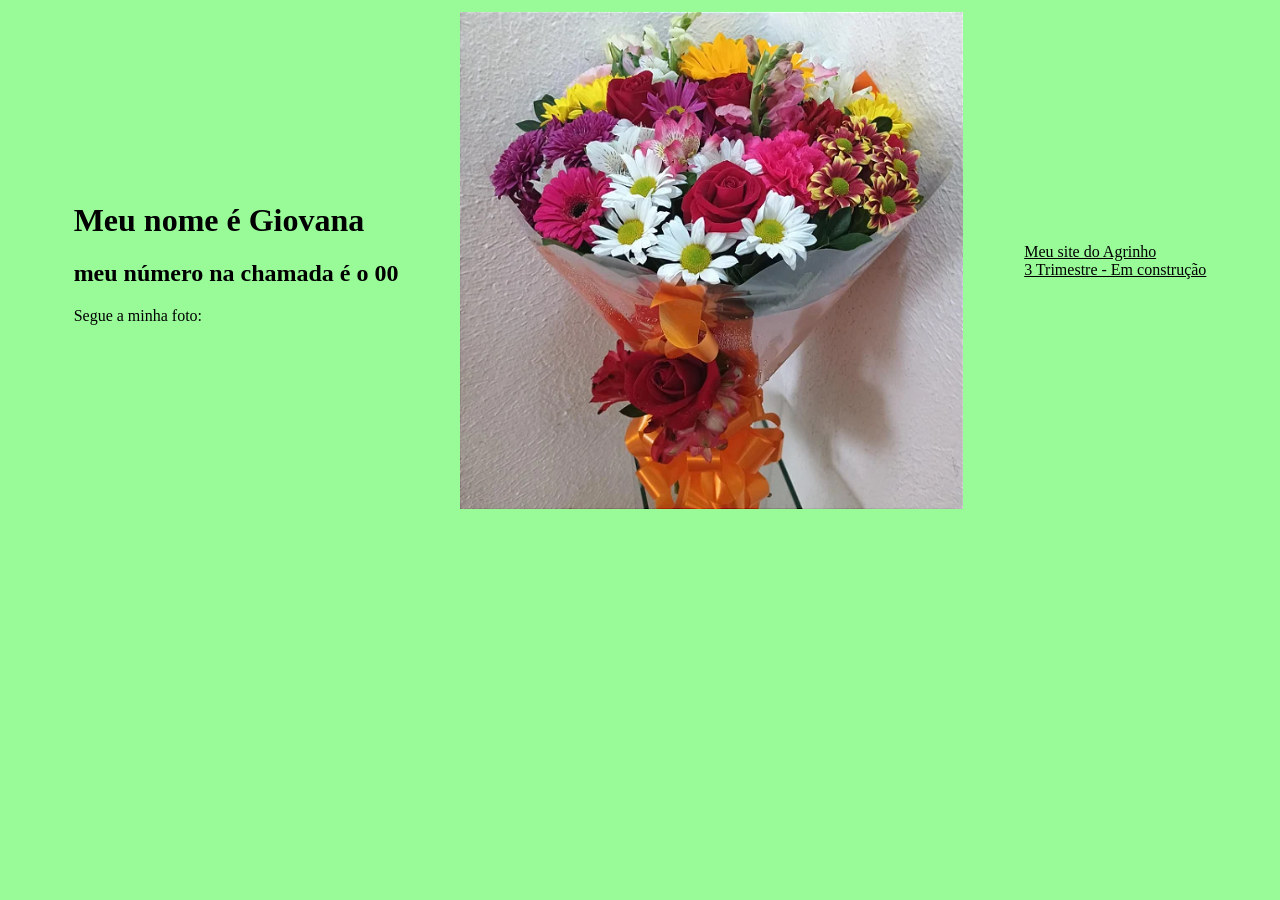
<file: index.html>
<!DOCTYPE html>
<html lang="en">
<head>
    <meta charset="UTF-8">
    <meta name="viewport" content="width=device-width, initial-scale=1.0">
    <title>Document</title>
    <link rel="stylesheet" href="style.css">
</head>
<body>
    <div>
        <h1 class="nomes">Meu nome é Giovana</h1>
        <h2>meu número na chamada é o 00</h2>
        <p>Segue a minha foto:</p>

    </div>
    <img class="foto" src="./imagem flor.webp" alt="Foto da Giovana">
    <div class="links">

        <a href="./agrinho.html">Meu site do Agrinho</a>
        <a href="#">3 Trimestre - Em construção</a>
    </div>
</body>
</html>
</file>
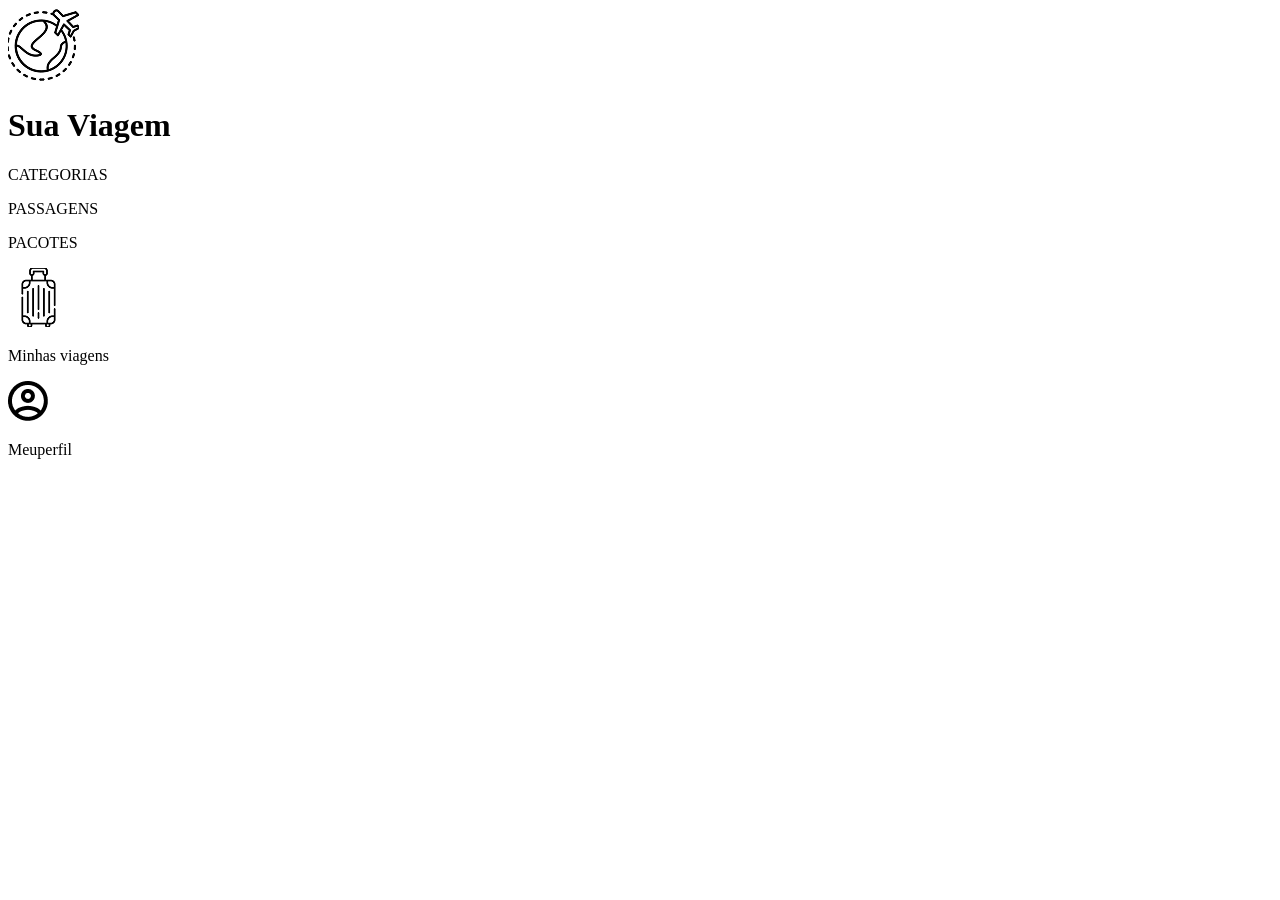
<file: agrinho.html>
<!DOCTYPE html>
<html lang="pt-br">
<head>
    <meta charset="UTF-8">
    <meta name="viewport" content="width=device-width, initial-scale=1.0">
    <title>Sua viagem</title>
</head>
<body>
    <header>
        <img src="./logo.png" alt="logo mundo avião em volta">
        <h1>Sua Viagem</h1>
        <p>CATEGORIAS</p>
        <p>PASSAGENS </p>
        <p>PACOTES</p>
        <img src="./bagagem 1.png" alt="">
        <p>Minhas viagens</p>
        <img src="./Vector.png" alt="">
        <p>Meuperfil</p>
    </header>
</body>
</html>
</file>
<file: style.css>
.foto{
    width: 40%;
}

body{
    background-color:#98FB98;
    display: flex;
    margin: 12px;
        align-items: center;
    justify-content: space-evenly;
}

div{
        margin: 20px;
    padding: 20px;
}

a{
    color: black;
    border: 2px;
}


.links{
    display: flex;
    flex-direction: column;
}
</file>
